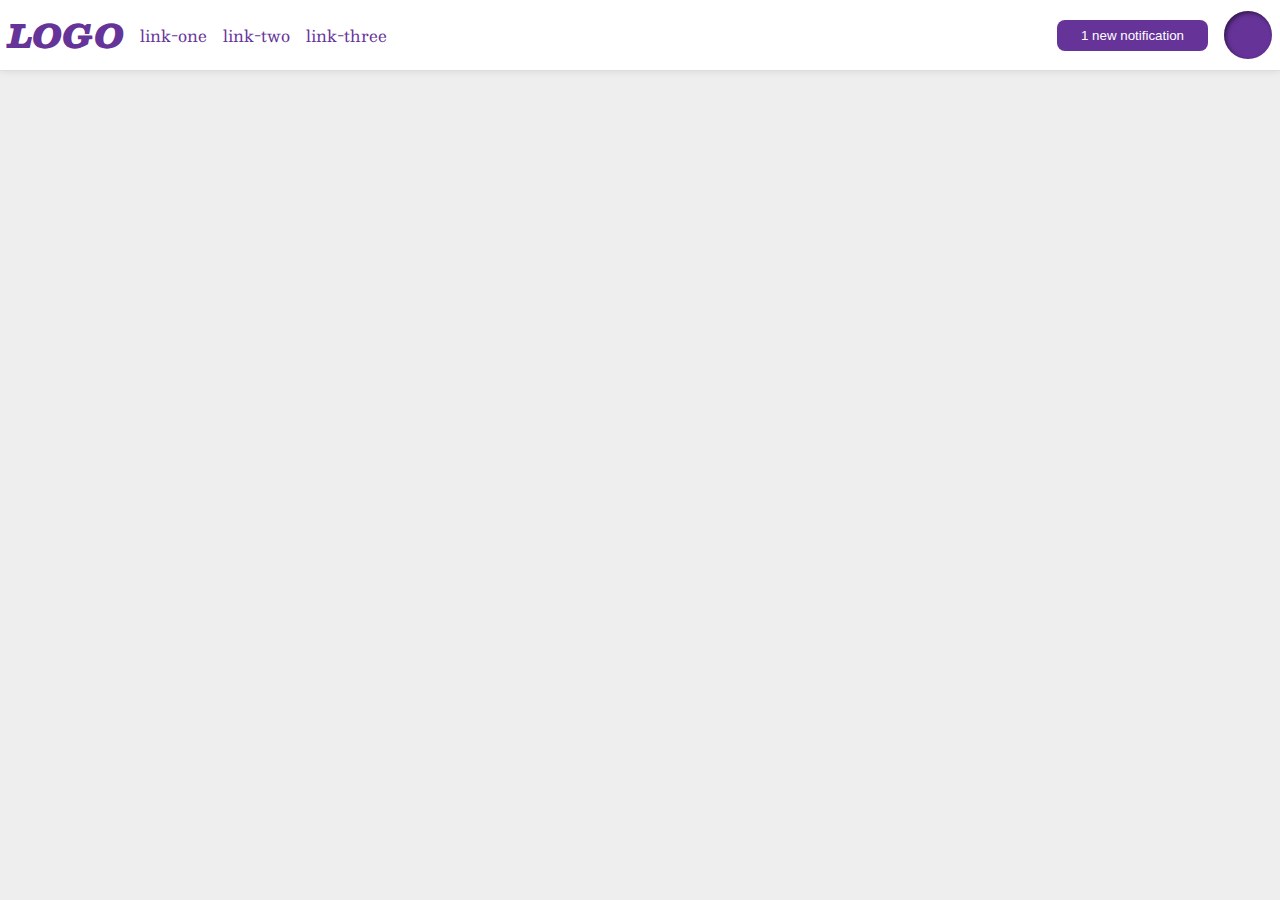
<file: flex/03-flex-header-2/index.html>
<!DOCTYPE html>
<html lang="en">
  <head>
    <meta charset="UTF-8" />
    <meta http-equiv="X-UA-Compatible" content="IE=edge" />
    <meta name="viewport" content="width=device-width, initial-scale=1.0" />
    <title>Flex Header 2</title>
    <link rel="stylesheet" href="style.css" />
  </head>
  <body>
    <div class="header">
      <div class="left-side">
        <div class="logo">LOGO</div>
        <ul class="links">
          <li><a href="google.com">link-one</a></li>
          <li><a href="google.com">link-two</a></li>
          <li><a href="google.com">link-three</a></li>
        </ul>
      </div>
      <div class="right-side">
        <button class="notifications">1 new notification</button>
        <div class="profile-image"></div>
      </div>
    </div>
  </body>
</html>
</file>
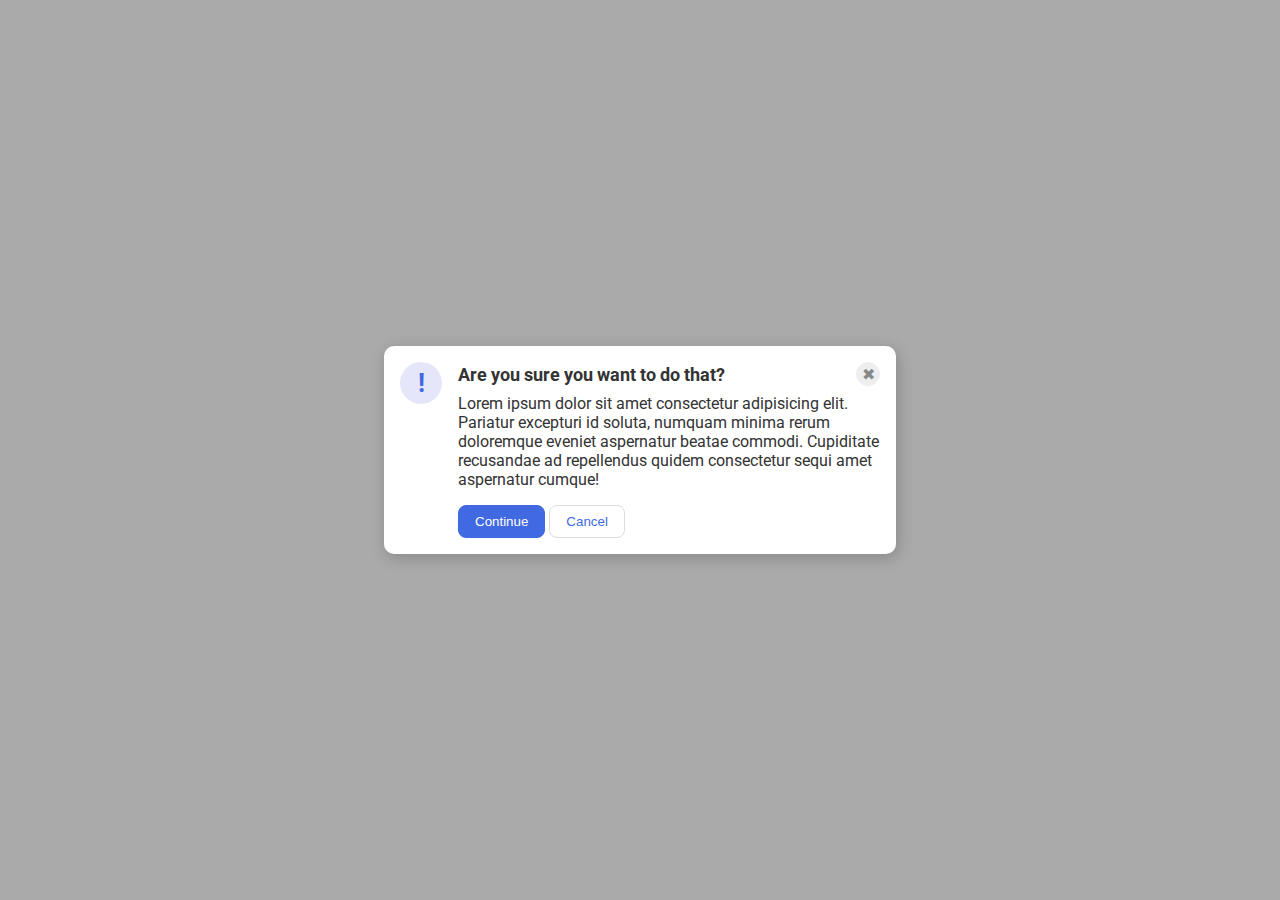
<file: flex/05-flex-modal/index.html>
<!DOCTYPE html>
<html lang="en">
  <head>
    <meta charset="UTF-8" />
    <meta http-equiv="X-UA-Compatible" content="IE=edge" />
    <meta name="viewport" content="width=device-width, initial-scale=1.0" />
    <link rel="stylesheet" href="style.css" />
    <title>Modal</title>
  </head>
  <body>
    <div class="modal">
      <div class="icon">!</div>
      <div class="message">
        <div class="header">Are you sure you want to do that?
          <button class="close-button">✖</button>
        </div>
        <div class="text">
          Lorem ipsum dolor sit amet consectetur adipisicing elit. Pariatur
          excepturi id soluta, numquam minima rerum doloremque eveniet
          aspernatur beatae commodi. Cupiditate recusandae ad repellendus quidem
          consectetur sequi amet aspernatur cumque!
        </div>
        <button class="continue">Continue</button>
        <button class="cancel">Cancel</button>
      </div>
    </div>
  </body>
</html>
</file>
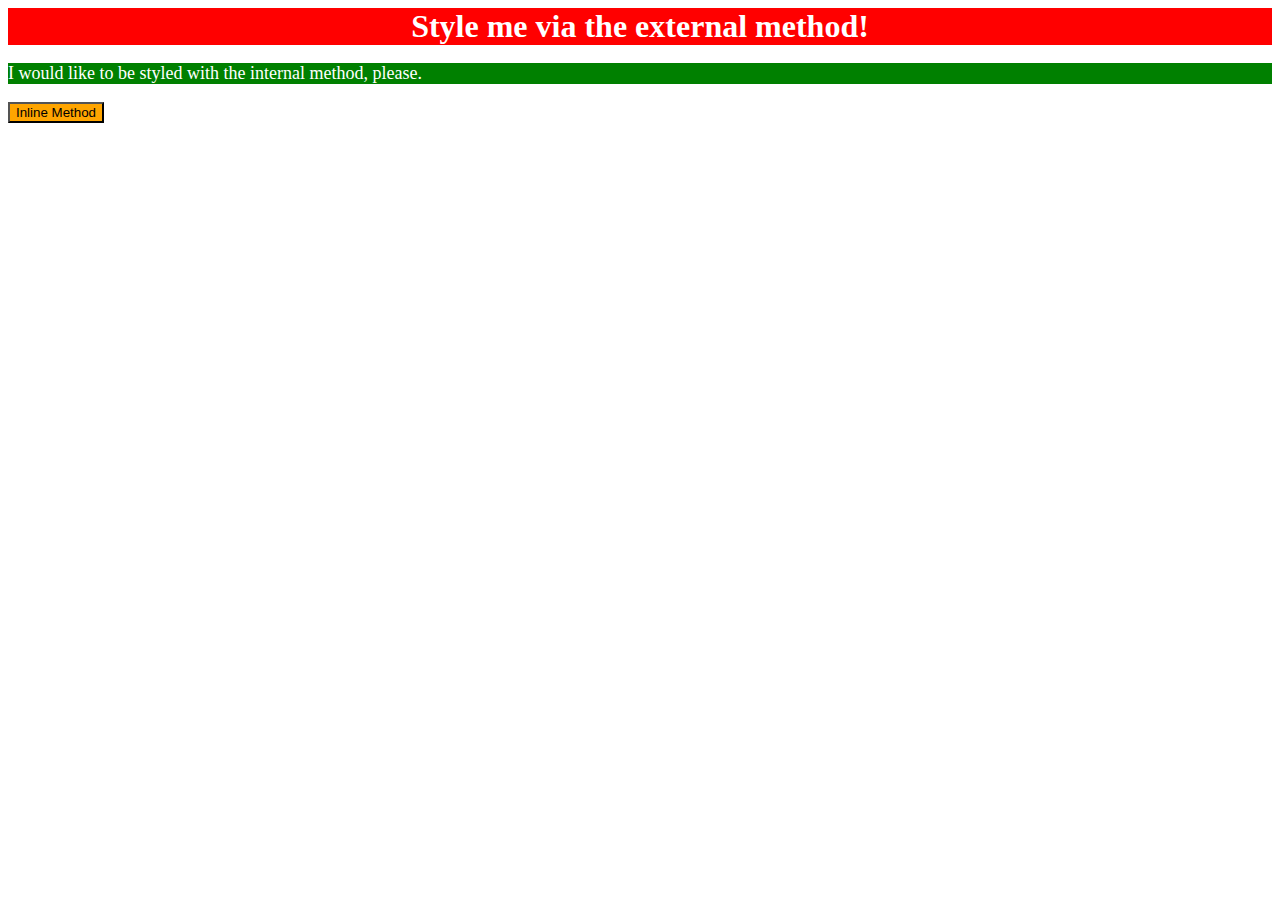
<file: foundations/01-css-methods/index.html>
<!DOCTYPE html>
<html lang="en">
  <head>
    <meta charset="UTF-8">
    <meta http-equiv="X-UA-Compatible" content="IE=edge">
    <meta name="viewport" content="width=device-width, initial-scale=1.0">
    <link rel="stylesheet" href="styles.css">
    <style>
      p {
        color: white;
        background-color: green;
        font-size: 18px;
      }
    </style>
    <title>Methods for Adding CSS</title>
  </head>
  <body>
    <div>Style me via the external method!</div>
    <p>I would like to be styled with the internal method, please.</p>
    <button style="background-color: orange;">Inline Method</button>
  </body>
</html>
</file>
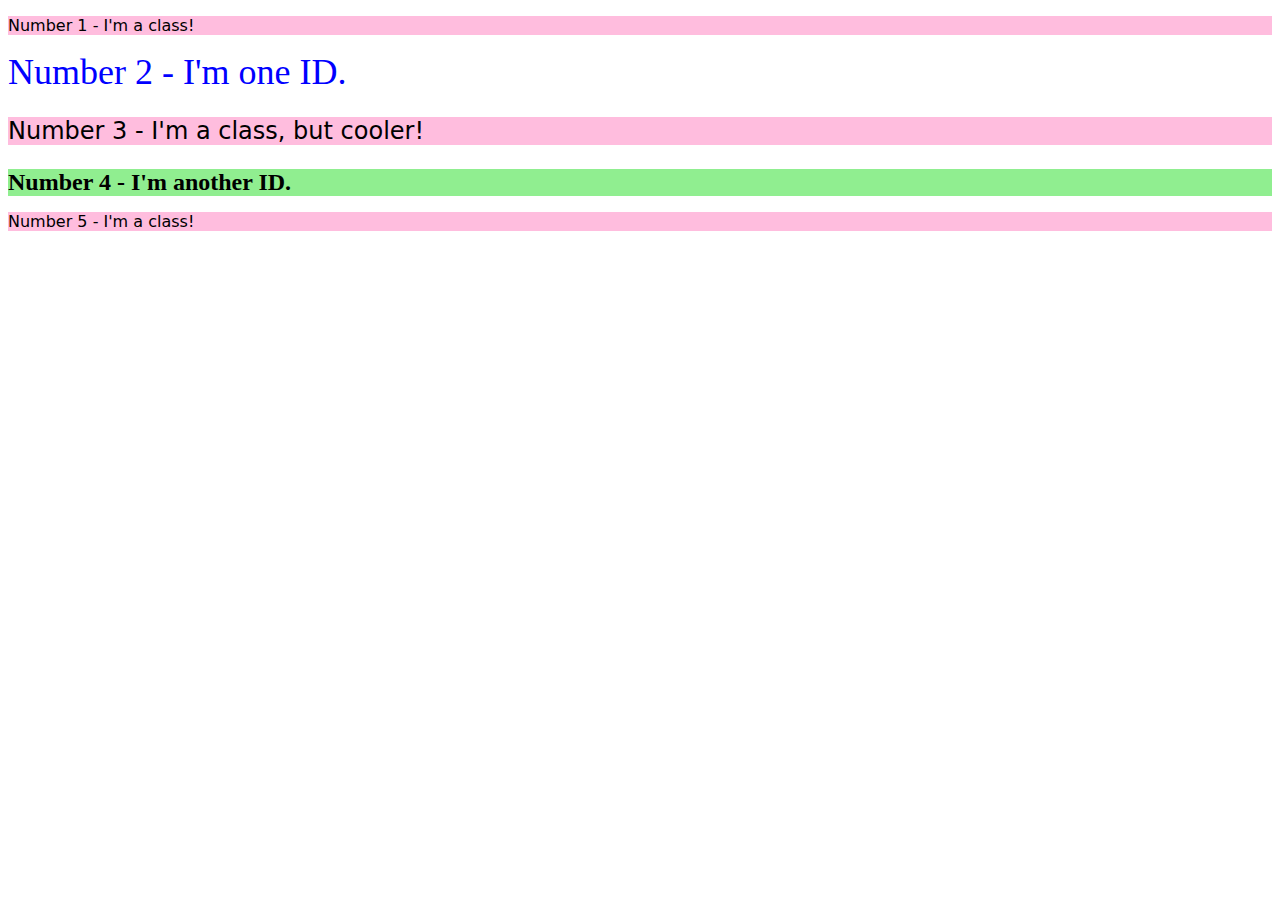
<file: foundations/02-class-id-selectors/index.html>
<!DOCTYPE html>
<html lang="en">
  <head>
    <meta charset="UTF-8">
    <meta http-equiv="X-UA-Compatible" content="IE=edge">
    <meta name="viewport" content="width=device-width, initial-scale=1.0">
    <title>Class and ID Selectors</title>
    <link rel="stylesheet" href="style.css">
  </head>
  <body>
    <p class="odd">Number 1 - I'm a class!</p>
    <div id="no2">Number 2 - I'm one ID.</div>
    <p class="odd adjust-font-size">Number 3 - I'm a class, but cooler!</p>
    <div id="no4" class="adjust-font-size">Number 4 - I'm another ID.</div>
    <p class="odd">Number 5 - I'm a class!</p>
  </body>
</html>
</file>
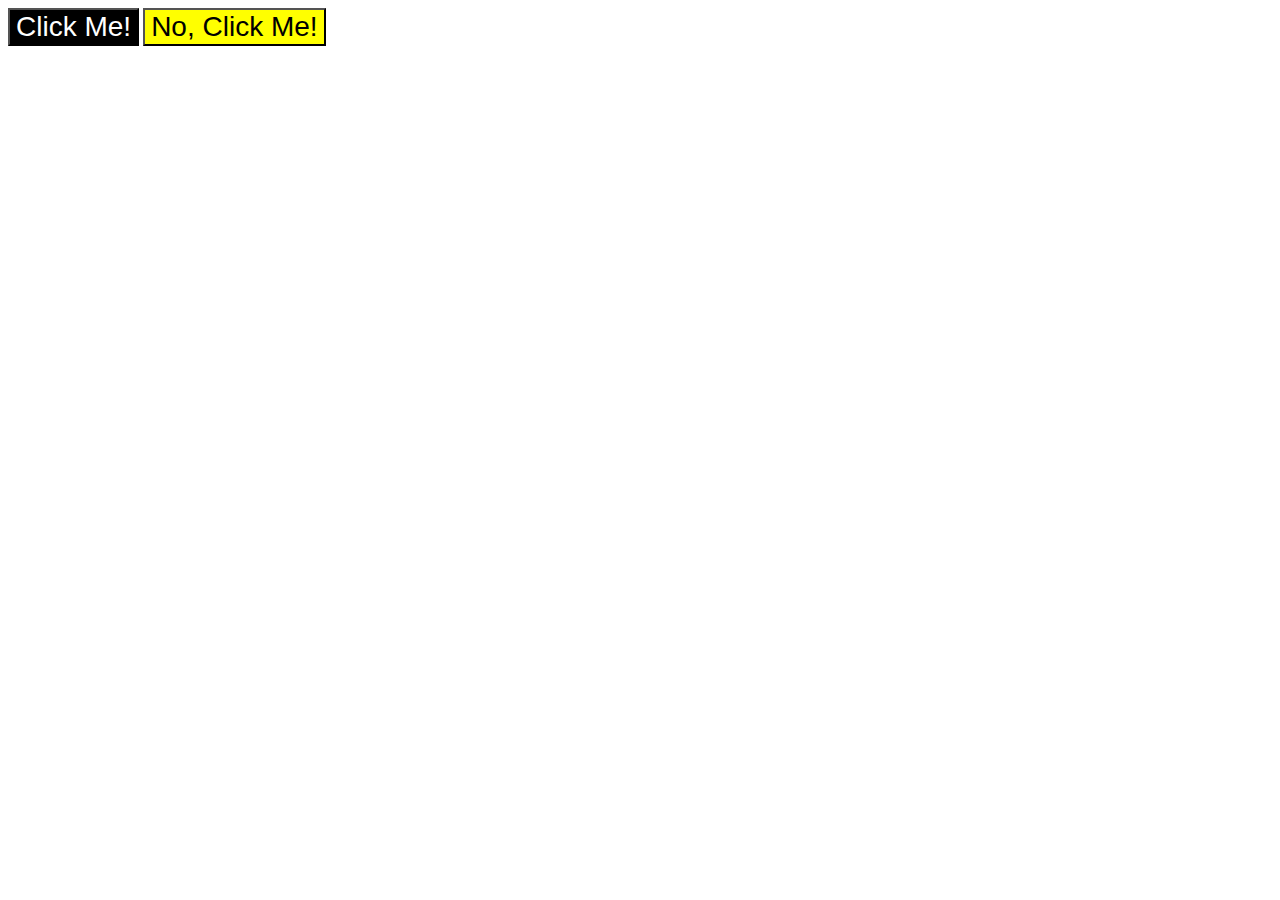
<file: foundations/03-grouping-selectors/index.html>
<!DOCTYPE html>
<html lang="en">
  <head>
    <meta charset="UTF-8">
    <meta http-equiv="X-UA-Compatible" content="IE=edge">
    <meta name="viewport" content="width=device-width, initial-scale=1.0">
    <title>Grouping Selectors</title>
    <link rel="stylesheet" href="style.css">
  </head>
  <body>
    <button class="left">Click Me!</button>
    <button class="right">No, Click Me!</button>
  </body>
</html>
</file>
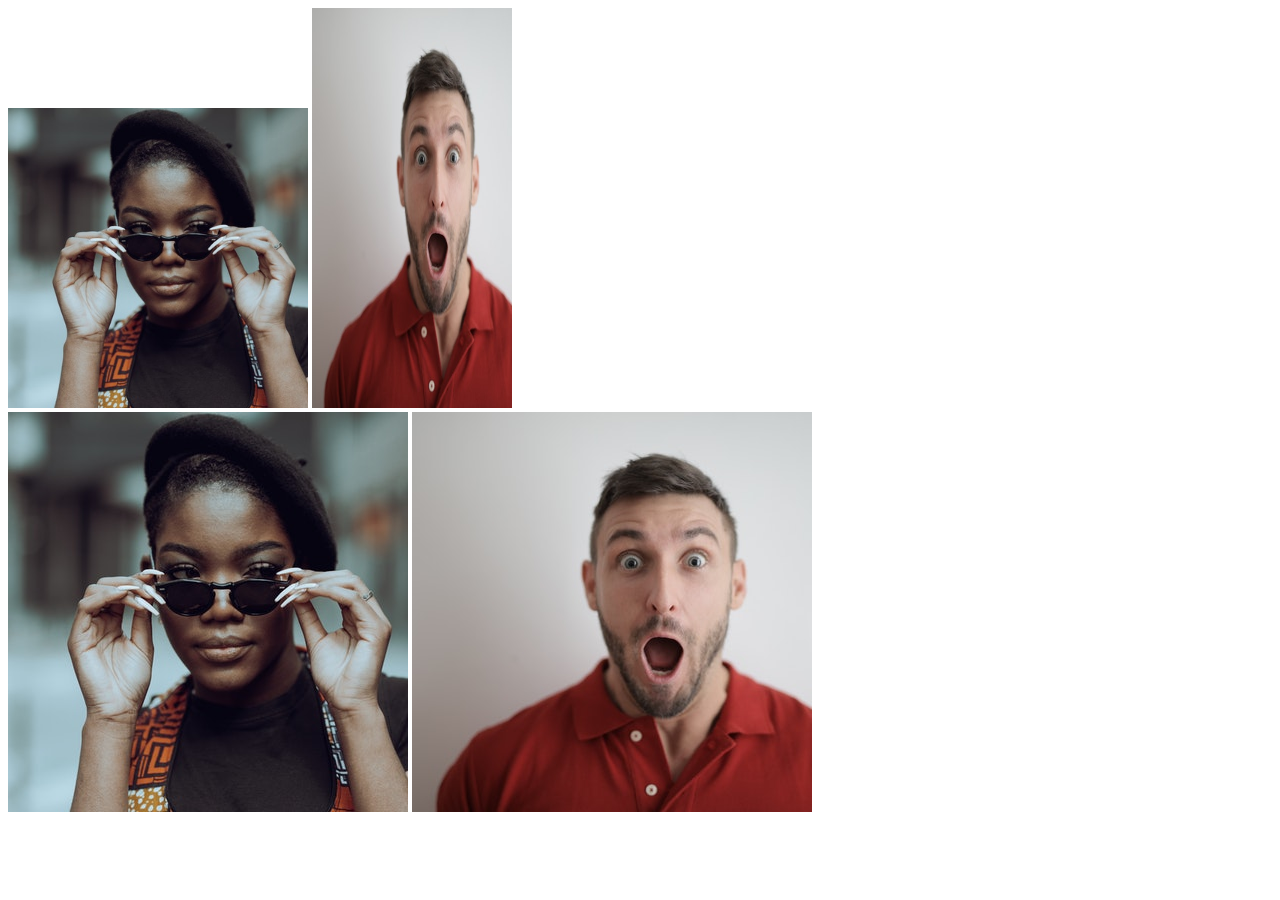
<file: foundations/04-chaining-selectors/index.html>
<!DOCTYPE html>
<html lang="en">
  <head>
    <meta charset="UTF-8">
    <meta http-equiv="X-UA-Compatible" content="IE=edge">
    <meta name="viewport" content="width=device-width, initial-scale=1.0">
    <title>Chaining Selectors</title>
    <link rel="stylesheet" href="style.css">
  </head>
  <body>
    <!-- Check image source path. Review Foundations lesson - Links and Images -->
    <!-- Use the classes BELOW this line -->
    <div>
      <img class="avatar proportioned" src="images/pexels-katho-mutodo-8434791.jpg" alt="Woman with glasses">
      <img class="avatar distorted" src="images/pexels-andrea-piacquadio-3777931.jpg" alt="Man with surprised expression">
    </div>
    <!-- Use the classes ABOVE this line -->
    <div>
      <img class="original proportioned" src="images/pexels-katho-mutodo-8434791.jpg" alt="Woman with glasses">
      <img class="original distorted" src="images/pexels-andrea-piacquadio-3777931.jpg" alt="Man with surprised expression">
    </div>
  </body>
</html>
</file>
<file: flex/03-flex-header-2/style.css>
/* this is some magical font-importing.  
you'll learn about it later. */
@import url('https://fonts.googleapis.com/css2?family=Besley:ital,wght@0,400;1,900&display=swap');

body {
  margin: 0;
  background: #eee;
  font-family: Besley, serif;
}

.header {
  background: white;
  border-bottom: 1px solid #ddd;
  box-shadow: 0 0 8px rgba(0,0,0,.1);
  display: flex;
  justify-content: space-between;
  padding: 8px;
}

.left-side,
.right-side {
  display: flex;
  gap: 16px;
  align-items: center;
}

.profile-image {
  background: rebeccapurple;
  box-shadow: inset 2px 2px 4px rgba(0,0,0,.5);
  border-radius: 50%;
  width: 48px;
  height: 48px;
}

.logo {
  color: rebeccapurple;
  font-size: 32px;
  font-weight: 900;
  font-style: italic;
}

button {
  border: none;
  border-radius: 8px;
  background: rebeccapurple;
  color: white;
  padding: 8px 24px;
}

a {
  /* this removes the line under our links */
  text-decoration: none;
  color: rebeccapurple;
}

ul {
  display: flex;
  list-style-type: none;
  padding: 0;
  margin: 0;
  gap: 16px;
}
</file>
<file: flex/05-flex-modal/style.css>
@import url('https://fonts.googleapis.com/css2?family=Roboto:wght@400;700&display=swap');

html, body {
  height: 100%;
}

body {
  font-family: Roboto, sans-serif;
  margin: 0;
  background: #aaa;
  color: #333;
  /* I'll give you this one for free lol */
  display: flex;
  align-items: center;
  justify-content: center;
}

.modal {
  background: white;
  width: 480px;
  border-radius: 10px;
  box-shadow: 2px 4px 16px rgba(0,0,0,.2);
  display: flex;
  gap: 16px;
  padding: 16px;
}

.icon {
  color: royalblue;
  font-size: 26px;
  font-weight: 700;
  background: lavender;
  width: 42px;
  height: 42px;
  border-radius: 50%;
  display: flex;
  align-items: center;
  justify-content: center;
  flex-shrink: 0;
}

.close-button {
  background: #eee;
  border-radius: 50%;
  color: #888;
  font-weight: 400;
  font-size: 16px;
  height: 24px;
  width: 24px;
  display: flex;
  align-items: center;
  justify-content: center;
  border: 1px solid #eee;
  padding: 0;
}

button {
  cursor: pointer;
  padding: 8px 16px;
  border-radius: 8px;
}

button.continue {
  background: royalblue;
  border: 1px solid royalblue;
  color: white;
}

button.cancel {
  background: white;
  border: 1px solid #ddd;
  color: royalblue;
}

.header {
  display: flex;
  justify-content: space-between;
  align-items: center;
  font-weight: bold;
  font-size: 18px;
  margin-bottom: 8px;
}

.text {
  margin-bottom: 16px;
}
</file>
<file: foundations/01-css-methods/styles.css>
div {
    color: white;
    background-color: red;
    text-align: center;
    font-size: 32px;
    font-weight: bold;
}
</file>
<file: foundations/02-class-id-selectors/style.css>
.odd {
  background-color: #ff69b470;
  font-family: Verdana, "DejaVu sans", sans-serif;
}

.adjust-font-size {
  font-size: 24px;
}

#no2 {
  color: #0000ff;
  font-size: 36px;
}

#no4 {
  background-color: #90ee90;
  font-weight: bold;
}
</file>
<file: foundations/03-grouping-selectors/style.css>
.left,
.right {
    font-size: 28px;
    font-family: Helvetica, "Times New Roman", sans-serif;
}

.left {
    background-color: black;
    color: white;
}

.right {
    background-color: yellow;
}
</file>
<file: foundations/04-chaining-selectors/style.css>
.avatar.proportioned  {
    width: 300px;
    height: auto;
}

.avatar.distorted {
    width: 200px;
    height: 400px;
}
</file>
